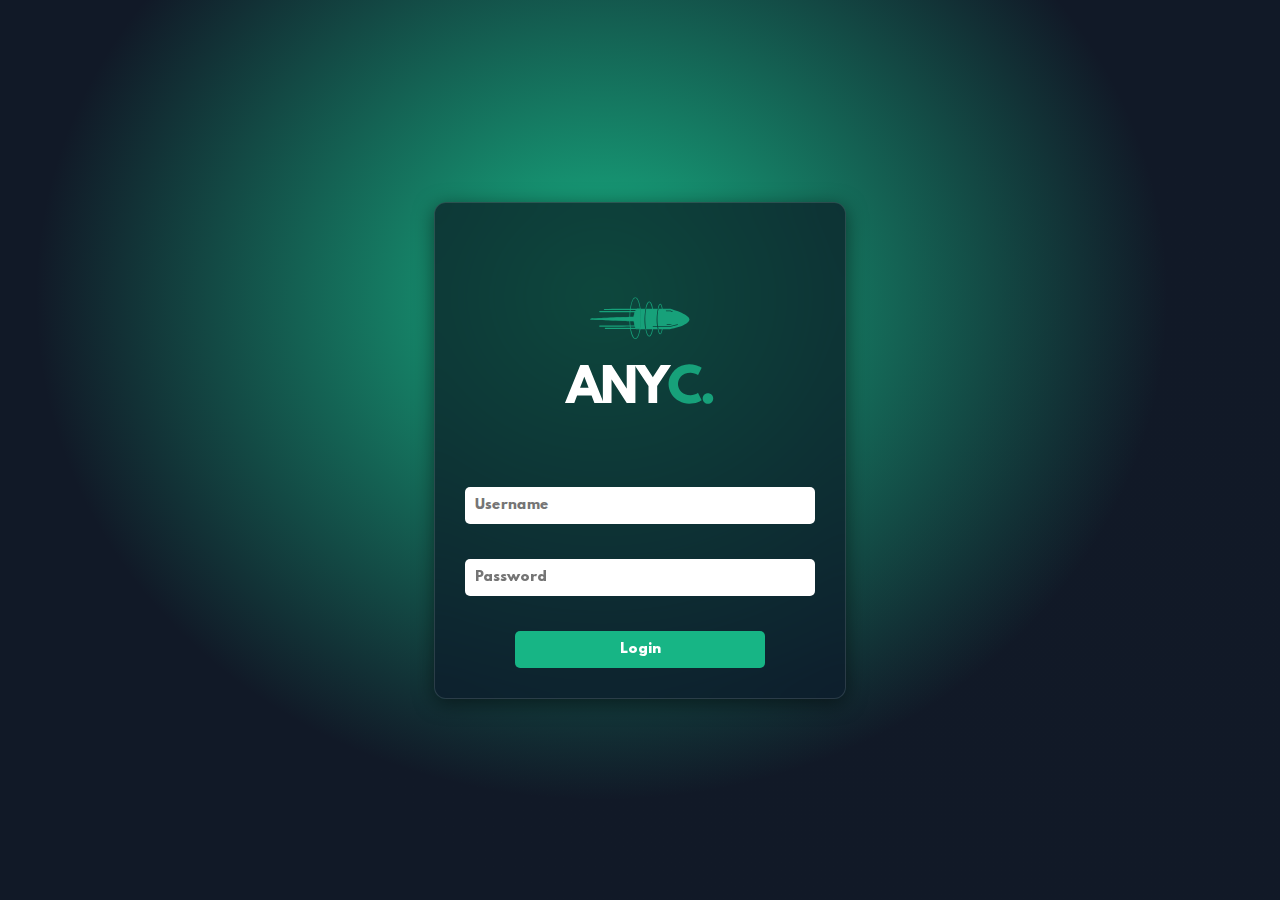
<file: index.html>
<!DOCTYPE html>
<html lang="en">
<head>
    <meta charset="UTF-8">
    <meta name="viewport" content="width=device-width, initial-scale=1.0">
    <title>ANYC.</title>
    <link rel="stylesheet" href="styles.css">
    <script src="scripts.js" defer></script>
</head>
<body>
    <div class="login-container">
        <div class="card">
            <div class="svg-title">
                <img src="ANYCFG.svg" width="250" height="250" alt="Logo">
            </div>
            <form id="loginForm">
                <input type="text" id="username" placeholder="Username" required>
                <input type="password" id="password" placeholder="Password" required>
                <button type="submit">Login</button>
            </form>
        </div>
    </div>
</body>
</html>
</file>
<file: styles.css>
@font-face {
    font-family: lsb;
    src: url(lsb.ttf);
}

body {
    margin: 0;
    height: 100vh;
    display: flex;
    justify-content: center;
    align-items: center;
    background-color: #111927;
    background-image: 
        radial-gradient(at 47% 33%, hsl(162.00, 77%, 40%) 0, transparent 59%), 
        radial-gradient(at 82% 65%, hsl(218.00, 39%, 11%) 0, transparent 55%);
}

.card {
    backdrop-filter: blur(16px) saturate(180%);
    -webkit-backdrop-filter: blur(16px) saturate(180%);
    background-color: rgba(17, 25, 40, 0.75);
    border-radius: 12px;
    border: 1px solid rgba(255, 255, 255, 0.125);
    padding: 30px;
    width: 350px;
    box-shadow: 0 4px 20px rgba(0,0,0,0.5);
}

.svg-title {
    text-align: center;
    color: white;
}

.input-group {
    margin-bottom: 20px;
}

input {
    font-family: lsb;
    width: calc(100% - 20px);
    padding: 10px;
    border-radius: 5px;
    border: none;
    margin-bottom: 35px;
    transition: all 0.3s ease-in-out;
}

button {
    font-family: lsb;
    width: calc(100% - 100px);
    padding: 10px;
    border-radius: 5px;
    border: none;
    background-color: hsl(162.00, 77%, 40%);
    color: white;
    cursor: pointer;
    display: block; 
    margin: 0 auto; 
    transition: all 0.3s ease-in-out;
}

button:hover {
    background-color: hsl(162, 75%, 35%);
    transform: scale(0.95);
}

input:hover {
    transform: scale(1.01);
}

svg {
    width: 100%;
    height: auto;
    fill: currentColor;
}
</file>
